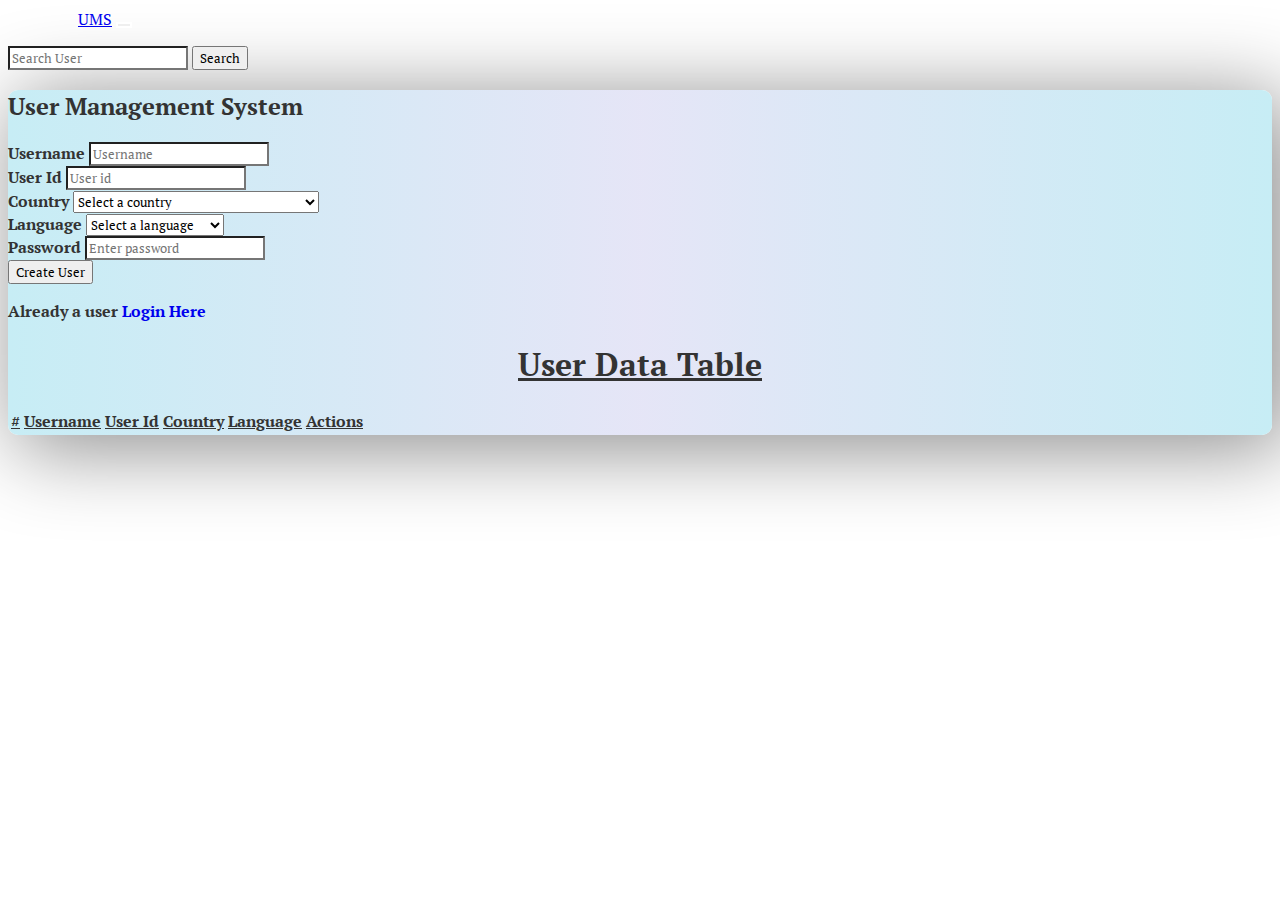
<file: index.html>
<!DOCTYPE html>
<html lang="en">

<head>
    <meta charset="UTF-8">
    <meta http-equiv="X-UA-Compatible" content="IE=edge">
    <meta name="viewport" content="width=device-width, initial-scale=1.0">
    <title>User Mgmt System</title>
    <link rel="stylesheet" href="./css/style.css">
    <link href="https://cdn.jsdelivr.net/npm/bootstrap@5.3.0-alpha1/dist/css/bootstrap.min.css" rel="stylesheet"
        integrity="sha384-GLhlTQ8iRABdZLl6O3oVMWSktQOp6b7In1Zl3/Jr59b6EGGoI1aFkw7cmDA6j6gD" crossorigin="anonymous">
</head>

<body>

    <!-- Navbar -->

    <nav class="navbar navbar-expand-lg bg-dark" data-bs-theme="dark">
        <div class="container-fluid">
            <a class="navbar-brand" style="margin-left: 70px;" href="#">UMS</a>
            <button style="border: 2px solid white;" class="navbar-toggler" type="button" data-bs-toggle="collapse"
                data-bs-target="#navbarSupportedContent" aria-controls="navbarSupportedContent" aria-expanded="false"
                aria-label="Toggle navigation">
                <span class="navbar-toggler-icon"></span>
            </button>
            <div class="collapse navbar-collapse" id="navbarSupportedContent">
                <ul class="navbar-nav me-auto mb-2 mb-lg-0">
                </ul>
                <form class="d-flex" role="search">
                    <input class="form-control me-2" type="search" placeholder="Search User" aria-label="Search">
                    <button class="btn btn-outline-success" type="submit">Search</button>
                </form>
            </div>
        </div>
    </nav>

    <div class="container my-4">
        <h2 class="text-center my-3 fw-bold">User Management System</h2>
        <form>
            <!-- username -->
            <div class="form-group mt-2 p-2">
                <label for="username">Username</label>
                <input type="text" placeholder="Username" id="username" class="form-control mt-1" required>
            </div>

            <!-- userid -->
            <div class="form-group mt-2 p-2">
                <label for="userid">User Id</label>
                <input type="number" placeholder="User id" id="userid" class="form-control" required>
            </div>

            <!-- country -->
            <div class="form-group mt-2 p-2">
                <label for="country">Country</label>
                <select class="form-select" id="country" required>
                    <option value="" selected disabled>Select a country</option>
                    <option value="Afghanistan">Afghanistan</option>
                    <option value="Albania">Albania</option>
                    <option value="Algeria">Algeria</option>
                    <option value="American Samoa">American Samoa</option>
                    <option value="Andorra">Andorra</option>
                    <option value="Angola">Angola</option>
                    <option value="Anguilla">Anguilla</option>
                    <option value="Antartica">Antarctica</option>
                    <option value="Antigua and Barbuda">Antigua and Barbuda</option>
                    <option value="Argentina">Argentina</option>
                    <option value="Armenia">Armenia</option>
                    <option value="Aruba">Aruba</option>
                    <option value="Australia">Australia</option>
                    <option value="Austria">Austria</option>
                    <option value="Azerbaijan">Azerbaijan</option>
                    <option value="Bahamas">Bahamas</option>
                    <option value="Bahrain">Bahrain</option>
                    <option value="Bangladesh">Bangladesh</option>
                    <option value="Barbados">Barbados</option>
                    <option value="Belarus">Belarus</option>
                    <option value="Belgium">Belgium</option>
                    <option value="Belize">Belize</option>
                    <option value="Benin">Benin</option>
                    <option value="Bermuda">Bermuda</option>
                    <option value="Bhutan">Bhutan</option>
                    <option value="Bolivia">Bolivia</option>
                    <option value="Bosnia and Herzegowina">Bosnia and Herzegowina</option>
                    <option value="Botswana">Botswana</option>
                    <option value="Bouvet Island">Bouvet Island</option>
                    <option value="Brazil">Brazil</option>
                    <option value="British Indian Ocean Territory">British Indian Ocean Territory</option>
                    <option value="Brunei Darussalam">Brunei Darussalam</option>
                    <option value="Bulgaria">Bulgaria</option>
                    <option value="Burkina Faso">Burkina Faso</option>
                    <option value="Burundi">Burundi</option>
                    <option value="Cambodia">Cambodia</option>
                    <option value="Cameroon">Cameroon</option>
                    <option value="Canada">Canada</option>
                    <option value="Cape Verde">Cape Verde</option>
                    <option value="Cayman Islands">Cayman Islands</option>
                    <option value="Central African Republic">Central African Republic</option>
                    <option value="Chad">Chad</option>
                    <option value="Chile">Chile</option>
                    <option value="China">China</option>
                    <option value="Christmas Island">Christmas Island</option>
                    <option value="Cocos Islands">Cocos (Keeling) Islands</option>
                    <option value="Colombia">Colombia</option>
                    <option value="Comoros">Comoros</option>
                    <option value="Congo">Congo</option>
                    <option value="Congo">Congo, the Democratic Republic of the</option>
                    <option value="Cook Islands">Cook Islands</option>
                    <option value="Costa Rica">Costa Rica</option>
                    <option value="Cota D'Ivoire">Cote d'Ivoire</option>
                    <option value="Croatia">Croatia (Hrvatska)</option>
                    <option value="Cuba">Cuba</option>
                    <option value="Cyprus">Cyprus</option>
                    <option value="Czech Republic">Czech Republic</option>
                    <option value="Denmark">Denmark</option>
                    <option value="Djibouti">Djibouti</option>
                    <option value="Dominica">Dominica</option>
                    <option value="Dominican Republic">Dominican Republic</option>
                    <option value="East Timor">East Timor</option>
                    <option value="Ecuador">Ecuador</option>
                    <option value="Egypt">Egypt</option>
                    <option value="El Salvador">El Salvador</option>
                    <option value="Equatorial Guinea">Equatorial Guinea</option>
                    <option value="Eritrea">Eritrea</option>
                    <option value="Estonia">Estonia</option>
                    <option value="Ethiopia">Ethiopia</option>
                    <option value="Falkland Islands">Falkland Islands (Malvinas)</option>
                    <option value="Faroe Islands">Faroe Islands</option>
                    <option value="Fiji">Fiji</option>
                    <option value="Finland">Finland</option>
                    <option value="France">France</option>
                    <option value="German"></option>
                    <option value="Germany">Germany</option>
                    <option value="Ghana">Ghana</option>
                    <option value="Gibraltar">Gibraltar</option>
                    <option value="Great Britain">Great Britain</option>
                    <option value="Greece">Greece</option>
                    <option value="Greenland">Greenland</option>
                    <option value="Grenada">Grenada</option>
                    <option value="Kenyaa">Kenya</option>
                    <option value="Kiribati">Kiribati</option>
                    <option value="Korea">Korea, Republic of</option>
                    <option value="Korea">Korea (South)</option>
                    <option value="Kuwait">Kuwait</option>
                    <option value="Kyrgyzstan">Kyrgyzstan</option>
                    <option value="Lao">Lao People's Democratic Republic</option>

                </select>
            </div>


            <!-- language -->
            <div class="form-group mt-2 p-2">
                <label for="language">Language</label>
                <select class="form-select" id="language" required>
                    <option value="" selected disabled>Select a language</option>
                    <option value="Afrikaans">Afrikaans</option>
                    <option value="Albanian">Albanian</option>
                    <option value="Arabic">Arabic</option>
                    <option value="Basque">Basque</option>
                    <option value="Bengali">Bengali</option>
                    <option value="Bulgarian">Bulgarian</option>
                    <option value="Catalan">Catalan</option>
                    <option value="Cambodian">Cambodian</option>
                    <option value="Chinese (Mandarin)">Chinese (Mandarin)</option>
                    <option value="Croatian">Croatian</option>
                    <option value="Czech">Czech</option>
                    <option value="Danish">Danish</option>
                    <option value="Dutch">Dutch</option>
                    <option value="English">English</option>
                    <option value="Estonian">Estonian</option>
                    <option value="Fiji">Fiji</option>
                    <option value="Finnish">Finnish</option>
                    <option value="French">French</option>
                    <option value="Georgian">Georgian</option>
                    <option value="German">German</option>
                    <option value="Greek">Greek</option>
                    <option value="Gujarati">Gujarati</option>
                    <option value="Hebrew">Hebrew</option>
                    <option value="Hindi">Hindi</option>
                    <option value="Hungarian">Hungarian</option>
                    <option value="Icelandic">Icelandic</option>
                    <option value="Indonesian">Indonesian</option>
                    <option value="Irish">Irish</option>
                    <option value="Italian">Italian</option>
                    <option value="Japanese">Japanese</option>
                    <option value="Javanese">Javanese</option>
                    <option value="Korean">Korean</option>
                    <option value="Latin">Latin</option>
                    <option value="Latvian">Latvian</option>
                    <option value="Lithuanian">Lithuanian</option>
                    <option value="Macedonian">Macedonian</option>
                    <option value="Malay">Malay</option>
                    <option value="Malayalam">Malayalam</option>
                    <option value="Maltese">Maltese</option>
                    <option value="Maori">Maori</option>
                    <option value="Marathi">Marathi</option>
                    <option value="Mongolian">Mongolian</option>
                    <option value="Nepali">Nepali</option>
                    <option value="Norwegian">Norwegian</option>
                    <option value="Persian">Persian</option>
                    <option value="Polish">Polish</option>
                    <option value="Portuguese">Portuguese</option>
                    <option value="Punjabi">Punjabi</option>
                    <option value="Quechua">Quechua</option>
                    <option value="Romanian">Romanian</option>
                    <option value="Russian">Russian</option>
                    <option value="Samoan">Samoan</option>
                    <option value="Serbian">Serbian</option>
                    <option value="Slovak">Slovak</option>
                    <option value="Slovenian">Slovenian</option>
                    <option value="Spanish">Spanish</option>
                    <option value="Swahili">Swahili</option>
                    <option value="Swedish ">Swedish </option>
                    <option value="Tamil">Tamil</option>
                    <option value="Tatar">Tatar</option>
                    <option value="Telugu">Telugu</option>
                    <option value="Thai">Thai</option>
                    <option value="Tibetan">Tibetan</option>
                    <option value="Tonga">Tonga</option>
                    <option value="Turkish">Turkish</option>
                    <option value="Ukranian">Ukranian</option>
                    <option value="Urdu">Urdu</option>
                    <option value="Uzbek">Uzbek</option>
                    <option value="Vietnamese">Vietnamese</option>
                    <option value="Welsh">Welsh</option>
                    <option value="Xhosa">Xhosa</option>
                    <option value="Zulu">Zulu</option>
                    <!-- add more options here -->
                </select>
            </div>

            <!-- Password -->
            <div class="form-group mt-2 p-2">
                <label for="password">Password</label>
                <input type="password" class="form-control" id="password" placeholder="Enter password" required>
            </div>

            <!-- Submit button  -->
            <div class="form-group mt-2 p-2">
                <button class="btn btn-success w-100 mt-3" id="submit">Create User</button>
            </div>
        </form>

        <p class="text-center my-3">Already a user <a style="text-decoration: none;" href="#">Login Here</a></p>

        <h1
            style="display: flex; align-items: center; justify-content: center; font-weight: bold; text-decoration: underline;">
            User Data Table</h1>
        <table class="table mt-2">
            <thead >
                <tr style="text-decoration: underline;">
                    <th scope="col">#</th>
                    <th scope="col">Username</th>
                    <th scope="col">User Id</th>
                    <th scope="col">Country</th>
                    <th scope="col">Language</th>
                    <th scope="col">Actions</th>
                </tr>
            </thead>
            <tbody id="tbody">

            </tbody>
        </table>
    </div>


    <script src="https://cdn.jsdelivr.net/npm/bootstrap@5.3.0-alpha1/dist/js/bootstrap.bundle.min.js"
        integrity="sha384-w76AqPfDkMBDXo30jS1Sgez6pr3x5MlQ1ZAGC+nuZB+EYdgRZgiwxhTBTkF7CXvN"
        crossorigin="anonymous"></script>
    <script src="./js/main.js"></script>
</body>

</html>
</file>
<file: css/style.css>
@import url('https://fonts.googleapis.com/css2?family=PT+Serif:wght@400;700&display=swap');
*{
    font-family: 'PT Serif', serif;
}

input{
    border-radius: 0% !important;
}
.container{
    background: rgb(199,237,245);
    background: linear-gradient(90deg, rgba(199,237,245,1) 0%, rgba(172,172,228,0.3085609243697479) 50%, rgba(199,237,245,1) 100%);
    border-radius: 10px;
    color: #333;
    font-weight: bold;
    box-shadow: 12px 10px 83px 4px rgba(0,0,0,0.45);
    -webkit-box-shadow: 12px 10px 83px 4px rgba(0,0,0,0.45);
    -moz-box-shadow: 12px 10px 83px 4px rgba(0,0,0,0.45);
}
</file>
